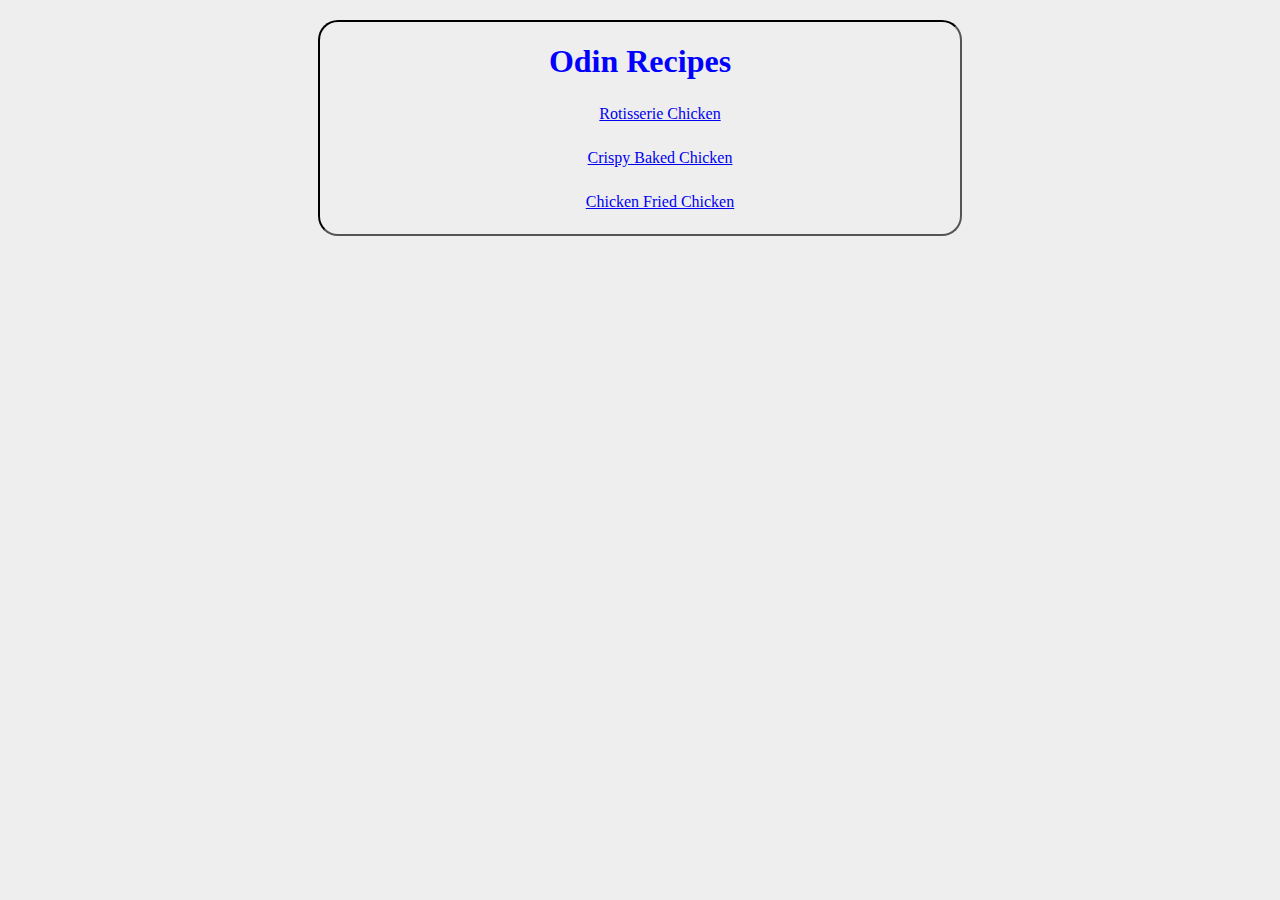
<file: index.html>
<!DOCTYPE html>
<html lang = "en">
    <head>
        <meta charset = "UTF-8">
        <title>Odin Recipes</title>
        <link href="styles.css" rel="stylesheet">
    </head>
    <body>
        <h1 class="main-heading">Odin Recipes</h1>
        <ul>
            <li class="list"><a href="recipes/RotisserieChicken.html">Rotisserie Chicken</a></li>
            <li class="list"><a href="recipes/crispybakedchicken.html">Crispy Baked Chicken</a></li>
            <li class="list"><a href = "recipes/ChickenFriedChicken.html">Chicken Fried Chicken</a></li>
        </ul>
    </body>
</html>
</file>
<file: styles.css>
body{
    font-family:'Times New Roman', Times, serif,Arial, Helvetica, sans-serif;
    background-color: #eee;
    width: 50vw;
    margin: 20px auto;
    border: 2px inset black;
    border-radius: 20px;
}
img{
    width: 20em;
    display: block;
    margin-left: auto;
    margin-right: auto;
    border-radius: 20px;
}
.main-heading{
    color: blue;
    text-align: center;
}
.list{
    text-align: center;
    list-style: none;
    line-height: 1.5rem;
    margin: 20px;

}
.para{
    text-align: center;
    border: 2px outset black;
    padding: 20px;
    margin: 0  20px;
    font-style:italic;
}
ol li{
    line-height: 1.5em;
}
</file>
